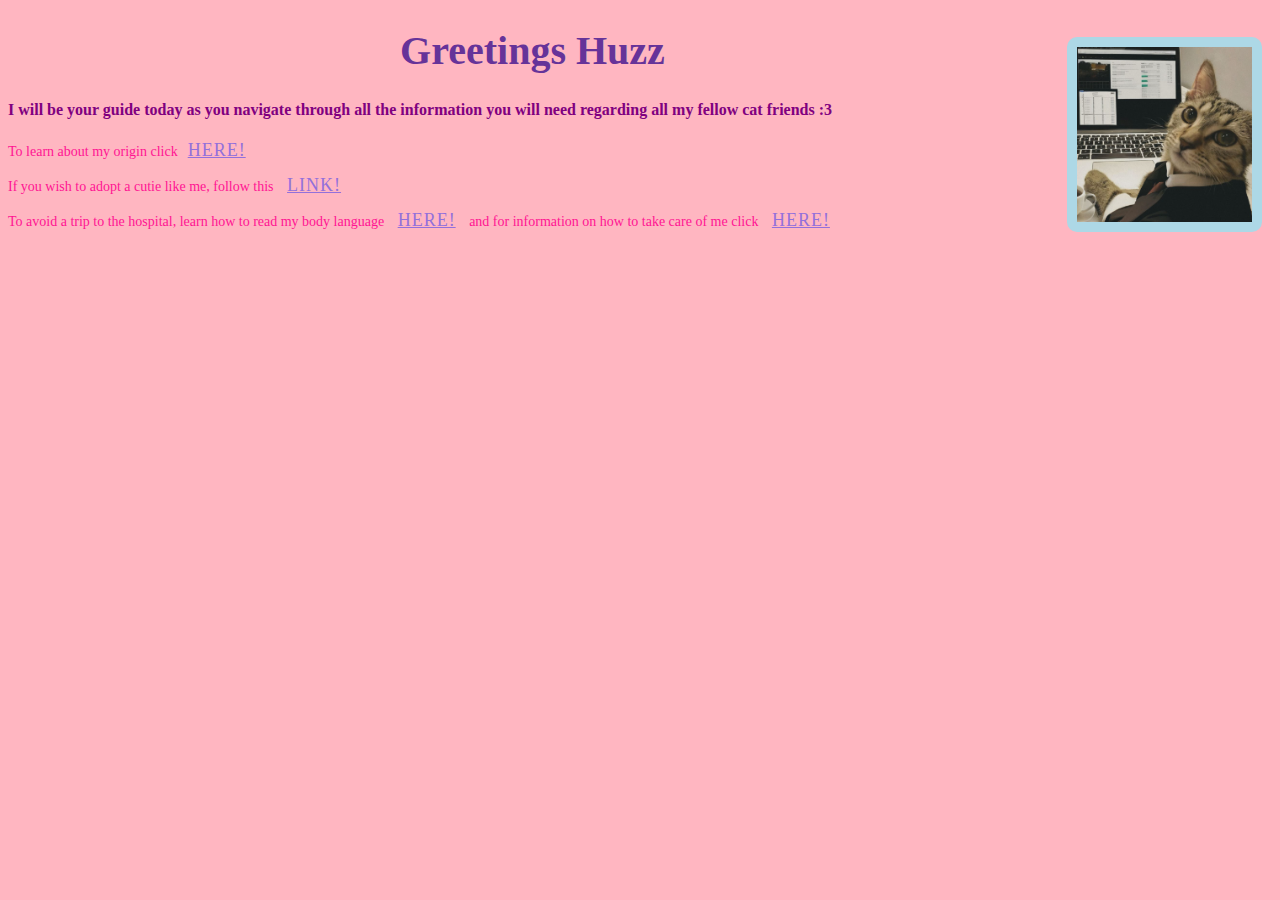
<file: index.html>
<!DOCTYPE html>
<html>
  <head>
    <link rel="stylesheet" href="style.css">
  </head>
  <body>
  
    
    <div class="intro">
    <img src="narrator.jpeg" alt="narrator"> 
    </div>
      
    
    <h1>Greetings Huzz</h1>
    <h4> I will be your guide today as you navigate through all the information you will need regarding all my fellow cat friends :3</h4>


    <p>To learn about my origin click<a href="cats.html">HERE!</a></p> 
    <p> If you wish to adopt a cutie like me, follow this <a href="adopt.html">LINK!</a></p>
    <p>To avoid a trip to the hospital, learn how to read my body language <a href="body.html">HERE!</a> and for information on how to take care of me click <a href="care.html">HERE!</a> </p>
    <div class="links"> </div>
    
  </body>
</html>
</file>
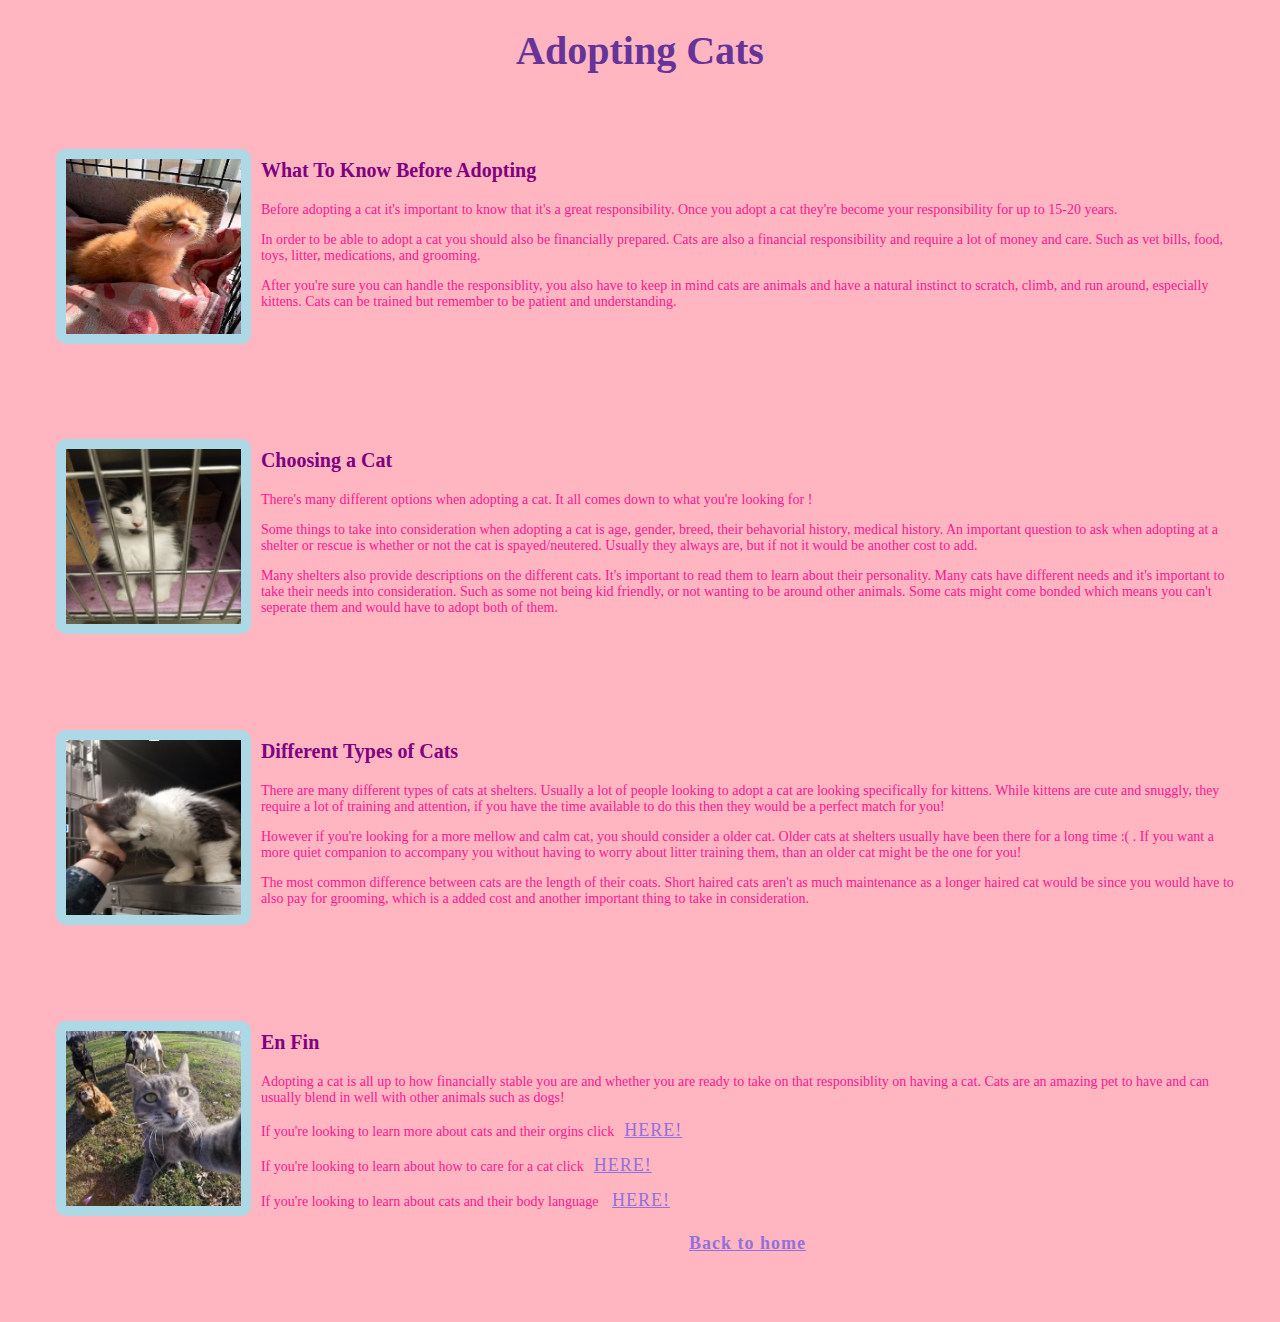
<file: adopt.html>
<!DOCTYPE html>
<html>
  <head>
    <link rel="stylesheet" href="style.css">
  </head>
  <body>
    
    
    <h1> Adopting Cats </h1>

    <div class="gallery">


      <!-- "image-card" container around image & info -->
      <div class="image-card">
        <!-- "image" container around image -->
        <div class="image">
          <img src="kitty.jpeg" alt="kitty">
        </div>
        <!-- "info" container around info -->
        <div class="info">

          <h3> What To Know Before Adopting </h3>

          <p> Before adopting a cat it's important to know that it's a great responsibility. Once you adopt a cat they're become your responsibility for up to 15-20 years. </p>

          <p> In order to be able to adopt a cat you should  also be financially prepared. Cats are also a financial responsibility and require a lot of money and care. Such as vet bills, food, toys, litter, medications, and grooming. </p>

          <p> After you're sure you can handle the responsiblity, you also have to keep in mind cats are animals and have a natural instinct to scratch, climb, and run around, especially kittens. Cats can be trained but remember to be patient and understanding. </p>  

        </div>
      </div>

      <div class="image-card">
        <!-- "image" container around image -->
        <div class="image">
          <img src="shelter.jpeg" alt="shelter">
        </div>
        <!-- "info" container around info -->
        <div class="info">  


          <h3> Choosing a Cat </h3>

          <p> There's many different options when adopting a cat. It all comes down to what you're looking for ! </p>

          <p> Some things to take into consideration when adopting a cat is age, gender, breed, their behavorial history, medical history. An important question to ask when adopting at a shelter or rescue is whether or not the cat is spayed/neutered. Usually they always are, but if not it would be another cost to add. </p> 

          <p> Many shelters also provide descriptions on the different cats. It's important to read them to learn about their personality. Many cats have different needs and it's important to take their needs into consideration. Such as some not being kid friendly, or not wanting to be around other animals. Some cats might come bonded which means you can't seperate them and would have to adopt both of them. </p>

        </div>
      </div>

      <div class="image-card">
        <!-- "image" container around image -->
        <div class="image">
          <img src="friendly.jpeg" alt="friendly">
        </div>
        <!-- "info" container around info -->
        <div class="info">  

          <h3> Different Types of Cats </h3>

          <p> There are many different types of cats at shelters. Usually a lot of people looking to adopt a cat are looking specifically for kittens. While kittens are cute and snuggly, they require a lot of training and attention, if you have the time available to do this then they would be a perfect match for you! </p>

          <p> However if you're looking for a more mellow and calm cat, you should consider a older cat. Older cats at shelters usually have been there for a long time :( . If you want a more quiet companion to accompany you without having to worry about litter training them, than an older cat might be the one for you! </p> 

          <p> The most common difference between cats are the length of their coats. Short haired cats aren't as much maintenance as a longer haired cat would be since you would have to also pay for grooming, which is a added cost and another important thing to take in consideration. </p>

        </div>
      </div>

      <div class="image-card">
        <!-- "image" container around image -->
        <div class="image">
          <img src="friends.jpeg" alt="friends">
        </div>
        <!-- "info" container around info -->
        <div class="info"> 

          <h3> En Fin </h3>

          <p> Adopting a cat is all up to how financially stable you are and whether you are ready to take on that responsiblity on having a cat. Cats are an amazing pet to have and can usually blend in well with other animals such as dogs! </p>

          <p> If you're looking to learn more about cats and their orgins click<a href="cats.html">HERE!</a></p>

          <p> If you're looking to learn about how to care for a cat click<a href="care.html">HERE!</a> </p>

          <p> If you're looking to learn about cats and their body language <a href="body.html">HERE!</a> </p>

          <h5> <a href="index.html">Back to home</a> </h5>


          <!-- all pictures taken from pinterest -->


        </div>
      </div>


    </div>
  </body>
</html>
</file>
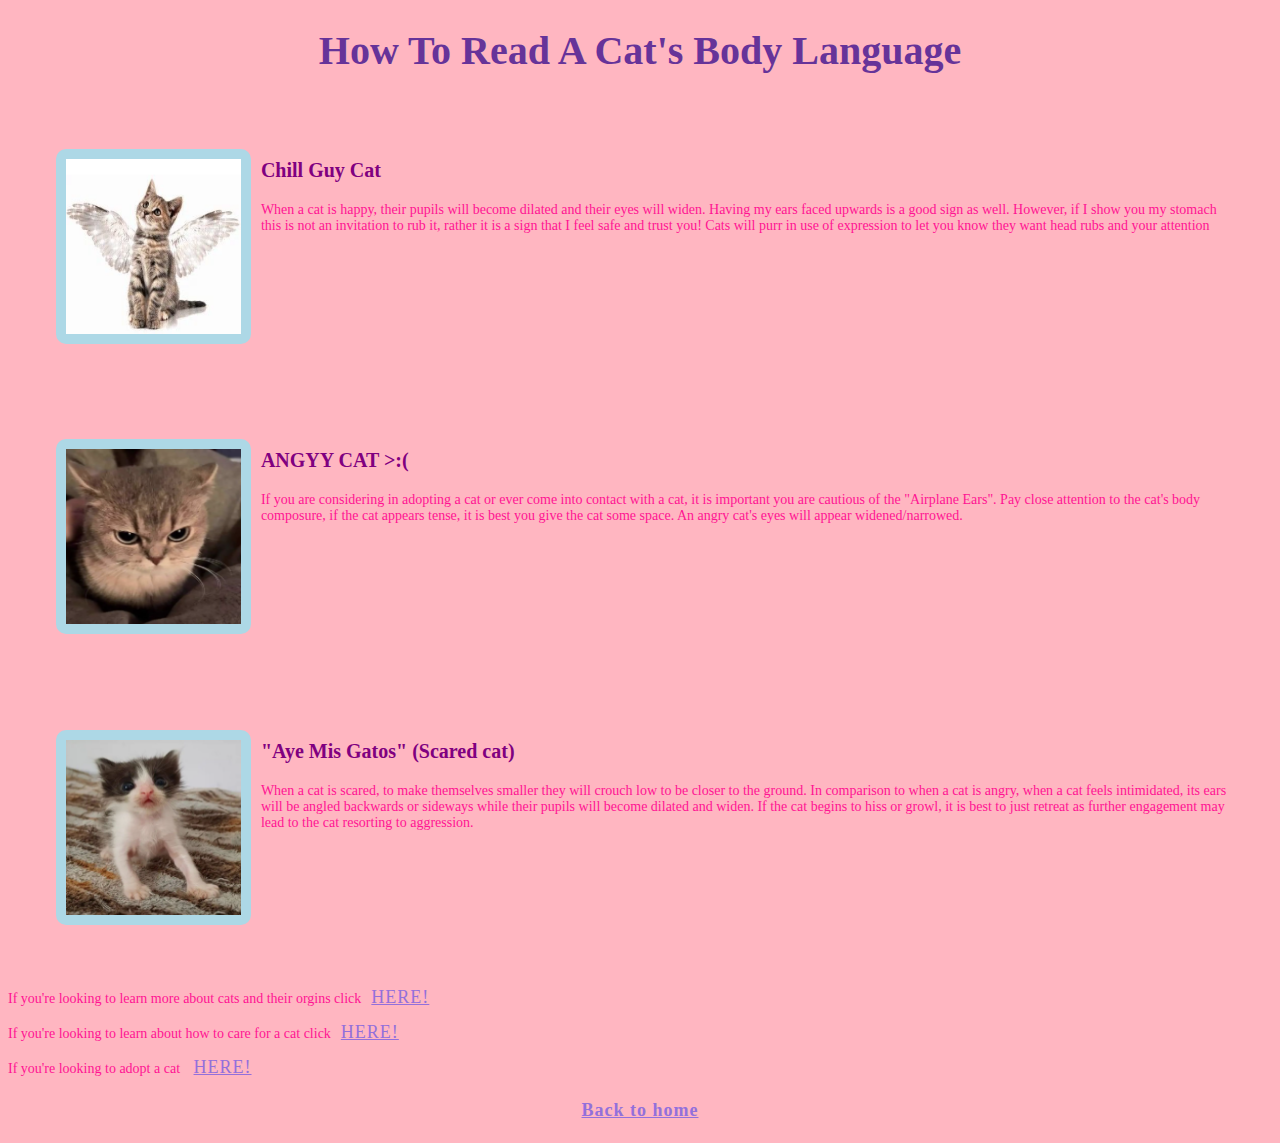
<file: body.html>
<!DOCTYPE html>
<html>
  <head>
    <link rel="stylesheet" href="style.css">
  </head>
  <body>
    
    <h1> How To Read A Cat's Body Language </h1>

    <div class="image-card">
      <div class="image">
        <img src="calm.jpeg" alt="calm">
      </div>

     <div class="info">
        <h3>Chill Guy Cat </h3>
        <p> When a cat is happy, their pupils  will become dilated and their eyes will widen. Having my ears faced upwards is a good sign as well. However, if I show you my stomach this is not an invitation to rub it, rather it is a sign that I feel safe and trust you! Cats will purr in use of expression to let you know they want head rubs and your attention</p>
      </div>
    </div>

    <div class="image-card">
      <div class="image">
        <img src="angry.jpeg" alt="angry">
      </div>
      <div class="info">
        <h3> ANGYY CAT >:( </h3> 
        <p>If you are considering in adopting a cat or ever come into contact with a cat, it is important you are cautious of the "Airplane Ears". Pay close attention to the cat's body composure, if the cat appears tense, it is best you give the cat some space. An angry cat's eyes will appear widened/narrowed. </p>
      </div>
    </div>

    <div class="image-card">
      <div class="image">
        <img src="scared.jpeg" alt="scared">
      </div>
      <div class="info">
        <h3> "Aye Mis Gatos" (Scared cat) </h3>
       <p> When a cat is scared, to make themselves smaller they will crouch low to be closer to the ground. In comparison to when a cat is angry, when a cat feels intimidated, its ears will be angled backwards or sideways while their pupils will become dilated and widen. If the cat begins to hiss or growl, it is best to just retreat as further engagement may lead to the cat resorting to aggression. </p>
      </div>
    </div>
    <p> If you're looking to learn more about cats and their orgins click<a href="cats.html">HERE!</a></p>

    <p> If you're looking to learn about how to care for a cat click<a href="care.html">HERE!</a> </p>

    <p> If you're looking to adopt a cat <a href="adopt.html">HERE!</a> </p>

    <h5> <a href="index.html">Back to home</a> </h5>
   
  </body>
</html>
</file>
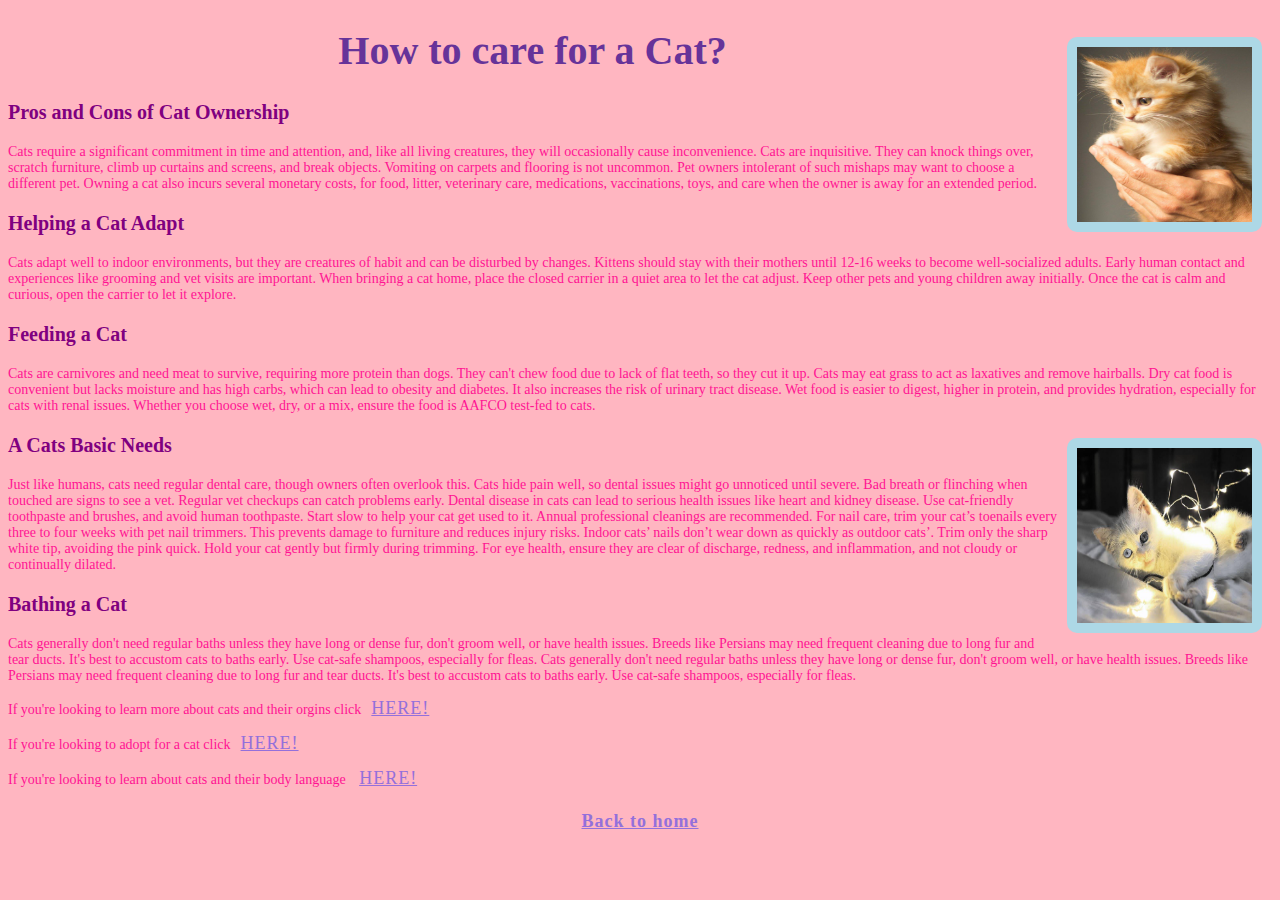
<file: care.html>
<!DOCTYPE html>
<html>
  <head>
    <link rel="stylesheet" href="style.css">
   
  </head>
  <body>
    
    <img src="orange.jpeg" alt="orange">

    <h1> How to care for a Cat?</h1>

    <h3> Pros and Cons of Cat Ownership</h3>
    <p>Cats require a significant commitment in time and attention, and, like all living creatures, they will occasionally cause inconvenience. Cats are inquisitive. They can knock things over, scratch furniture, climb up curtains and screens, and break objects. Vomiting on carpets and flooring is not uncommon. Pet owners intolerant of such mishaps may want to choose a different pet. Owning a cat also incurs several monetary costs, for food, litter, veterinary care, medications, vaccinations, toys, and care when the owner is away for an extended period.</p>
    <h3> Helping a Cat Adapt</h3>
    <p>Cats adapt well to indoor environments, but they are creatures of habit and can be disturbed by changes. Kittens should stay with their mothers until 12-16 weeks to become well-socialized adults. Early human contact and experiences like grooming and vet visits are important. When bringing a cat home, place the closed carrier in a quiet area to let the cat adjust. Keep other pets and young children away initially. Once the cat is calm and curious, open the carrier to let it explore. </p>

    <h3> Feeding a Cat</h3>

    <p>Cats are carnivores and need meat to survive, requiring more protein than dogs. They can't chew food due to lack of flat teeth, so they cut it up. Cats may eat grass to act as laxatives and remove hairballs. Dry cat food is convenient but lacks moisture and has high carbs, which can lead to obesity and diabetes. It also increases the risk of urinary tract disease. Wet food is easier to digest, higher in protein, and provides hydration, especially for cats with renal issues. Whether you choose wet, dry, or a mix, ensure the food is AAFCO test-fed to cats.</p>
    <img src="white.jpeg" alt="white">

    <h3>A Cats Basic Needs</h3>
    <p> Just like humans, cats need regular dental care, though owners often overlook this. Cats hide pain well, so dental issues might go unnoticed until severe. Bad breath or flinching when touched are signs to see a vet. Regular vet checkups can catch problems early. Dental disease in cats can lead to serious health issues like heart and kidney disease. Use cat-friendly toothpaste and brushes, and avoid human toothpaste. Start slow to help your cat get used to it. Annual professional cleanings are recommended. For nail care, trim your cat’s toenails every three to four weeks with pet nail trimmers. This prevents damage to furniture and reduces injury risks. Indoor cats’ nails don’t wear down as quickly as outdoor cats’. Trim only the sharp white tip, avoiding the pink quick. Hold your cat gently but firmly during trimming. For eye health, ensure they are clear of discharge, redness, and inflammation, and not cloudy or continually dilated.</p>

    <h3> Bathing a Cat</h3>

    <p> Cats generally don't need regular baths unless they have long or dense fur, don't groom well, or have health issues. Breeds like Persians may need frequent cleaning due to long fur and tear ducts. It's best to accustom cats to baths early. Use cat-safe shampoos, especially for fleas. Cats generally don't need regular baths unless they have long or dense fur, don't groom well, or have health issues. Breeds like Persians may need frequent cleaning due to long fur and tear ducts. It's best to accustom cats to baths early. Use cat-safe shampoos, especially for fleas.</p>

    <p> If you're looking to learn more about cats and their orgins click<a href="cats.html">HERE!</a></p>

    <p> If you're looking to adopt for a cat click<a href="adopt.html">HERE!</a> </p>

    <p> If you're looking to learn about cats and their body language <a href="body.html">HERE!</a> </p>

    <h5> <a href="index.html">Back to home</a> </h5>



  </body>
</html>
</file>
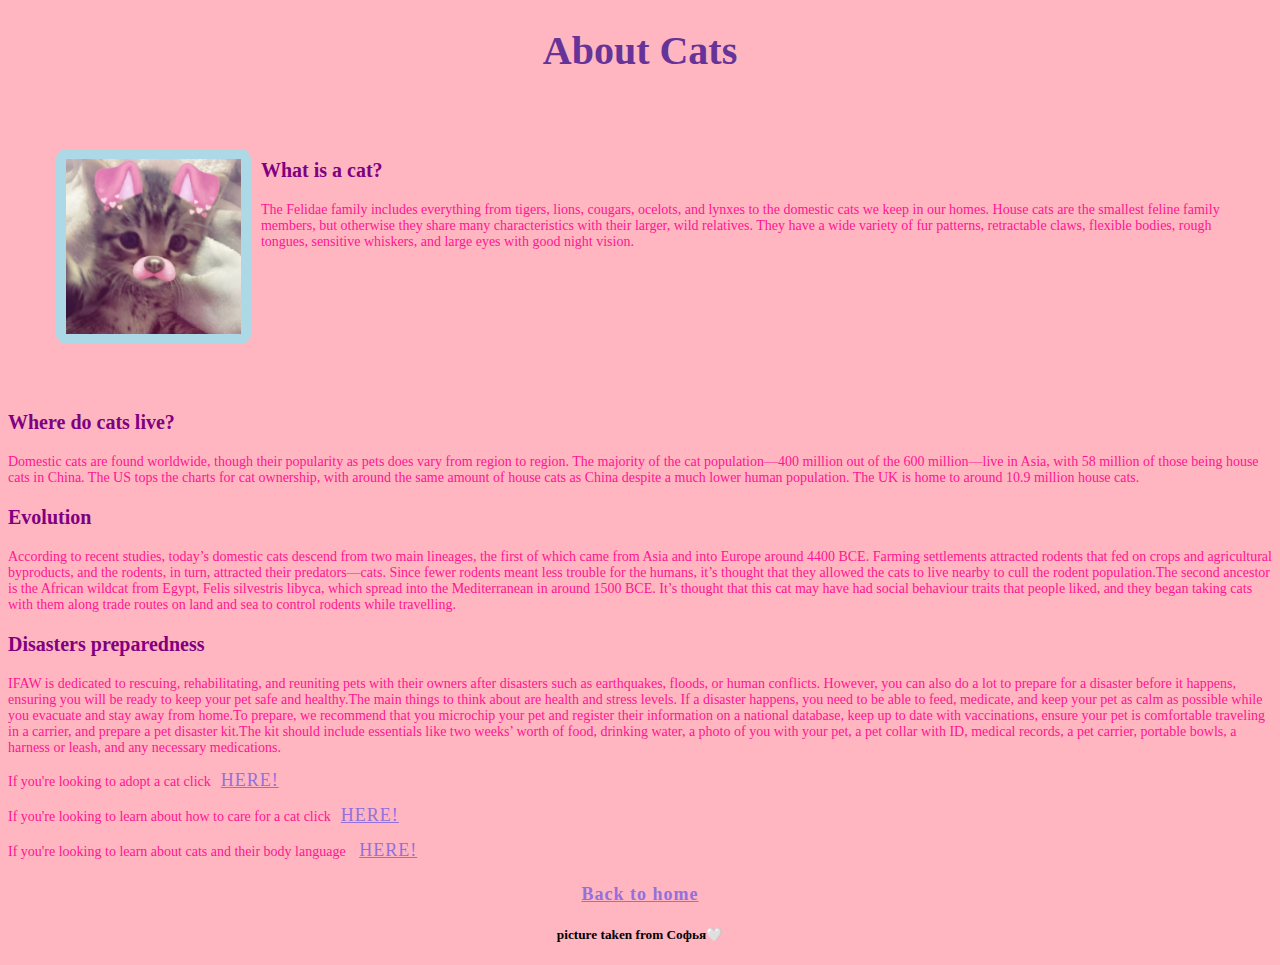
<file: cats.html>
<!DOCTYPE html>
<html>
  <head>

    <!--style.css-->

    <link rel="stylesheet" href="style.css">

  </head>
  <body>

    <!--Title-->

    <h1>About Cats</h1>

    <!--class-->

    <div class="image-card">
      <div class="image">
        <img src="cats.jpeg" alt="cats">
      </div>
      <div class="info">

        <!--information 1-->

        <h3>What is a cat?</h3>

        <p> The Felidae family includes everything from tigers, lions, cougars, ocelots, and lynxes to the domestic cats we keep in our homes. House cats are the smallest feline family members, but otherwise they share many characteristics with their larger, wild relatives. They have a wide variety of fur patterns, retractable claws, flexible bodies, rough tongues, sensitive whiskers, and large eyes with good night vision.</p>

      </div>
    </div>

    <!--information 2--> 

    <h3> Where do cats live? </h3>

    <p> Domestic cats are found worldwide, though their popularity as pets does vary from region to region. The majority of the cat population—400 million out of the 600 million—live in Asia, with 58 million of those being house cats in China. The US tops the charts for cat ownership, with around the same amount of house cats as China despite a much lower human population. The UK is home to around 10.9 million house cats.</p>

    <!--information 3--> 

    <h3> Evolution </h3>

    <p> According to recent studies, today’s domestic cats descend from two main lineages, the first of which came from Asia and into Europe around 4400 BCE. Farming settlements attracted rodents that fed on crops and agricultural byproducts, and the rodents, in turn, attracted their predators—cats. Since fewer rodents meant less trouble for the humans, it’s thought that they allowed the cats to live nearby to cull the rodent population.The second ancestor is the African wildcat from Egypt, Felis silvestris libyca, which spread into the Mediterranean in around 1500 BCE. It’s thought that this cat may have had social behaviour traits that people liked, and they began taking cats with them along trade routes on land and sea to control rodents while travelling.</p>

    <!--information 4 -->

    <h3> Disasters preparedness </h3>

    <p> IFAW is dedicated to rescuing, rehabilitating, and reuniting pets with their owners after disasters such as earthquakes, floods, or human conflicts. However, you can also do a lot to prepare for a disaster before it happens, ensuring you will be ready to keep your pet safe and healthy.The main things to think about are health and stress levels. If a disaster happens, you need to be able to feed, medicate, and keep your pet as calm as possible while you evacuate and stay away from home.To prepare, we recommend that you microchip your pet and register their information on a national database, keep up to date with vaccinations, ensure your pet is comfortable traveling in a carrier, and prepare a pet disaster kit.The kit should include essentials like two weeks’ worth of food, drinking water, a photo of you with your pet, a pet collar with ID, medical records, a pet carrier, portable bowls, a harness or leash, and any necessary medications.</p>
    
    <p> If you're looking to adopt a cat click<a href="adopt.html">HERE!</a></p>

    <p> If you're looking to learn about how to care for a cat click<a href="care.html">HERE!</a> </p>

    <p> If you're looking to learn about cats and their body language <a href="body.html">HERE!</a> </p>

    <h5> <a href="index.html">Back to home</a> </h5>


    <!--credit-->

    <h5>picture taken from Софья🤍</h5>
  </body>
</html>
</file>
<file: style.css>
/*body style*/

/* adopting cats style sheet */

body {
  background:lightpink;
}

/*image style*/

img{
  float: right;
  width: 175px;
  margin: 10px;
  border-color: lightblue;
  border-width: 10px;
  border-style: solid;
  border-radius: 10px;
  height:175px;
  
}

/*Tittle style*/

h1 {
  color:rebeccapurple;
  font-family:fantasy;
  font-size:40px;
  text-align: center;
}

/*Tittle style*/

h3{
  color:purple;
  font-family:fantasy;
  font-size:20px;
  text-align:left;
}

/*paragraph style*/

p {
  color:deeppink;
  font-family:inherit;
  font-size: 14px;
  text-align: left;
  
}

li {
  color: deeppink;
  font-family: inherit;
  font-size: 
}

/* div style to center links */
.links {
  text-align: center;
  margin-bottom: 50px;
}

/* CHECK ME OUT! link special styling */
a:hover {
  color:hotpink;
  font-size: 24px;
  text-decoration-style: wavy;
}

/* CHECK ME OUT! link special styling */
a:active {
  color:violet;
  text-decoration-color: blue;

}

/* basic link style */
a {
  font-family:fantasy;
  letter-spacing: 1px;
  font-size: 18px;
  color:mediumpurple;
  margin: 10px;
}
.image-card {
  padding: 3%;
  display:flex;
}
.info {
  width: 95%;
  align-items:center;
}


h4{
color:purple;
font-family:fantasy;
text-align:left;
}

h5{
  text-align: center;
}
</file>
